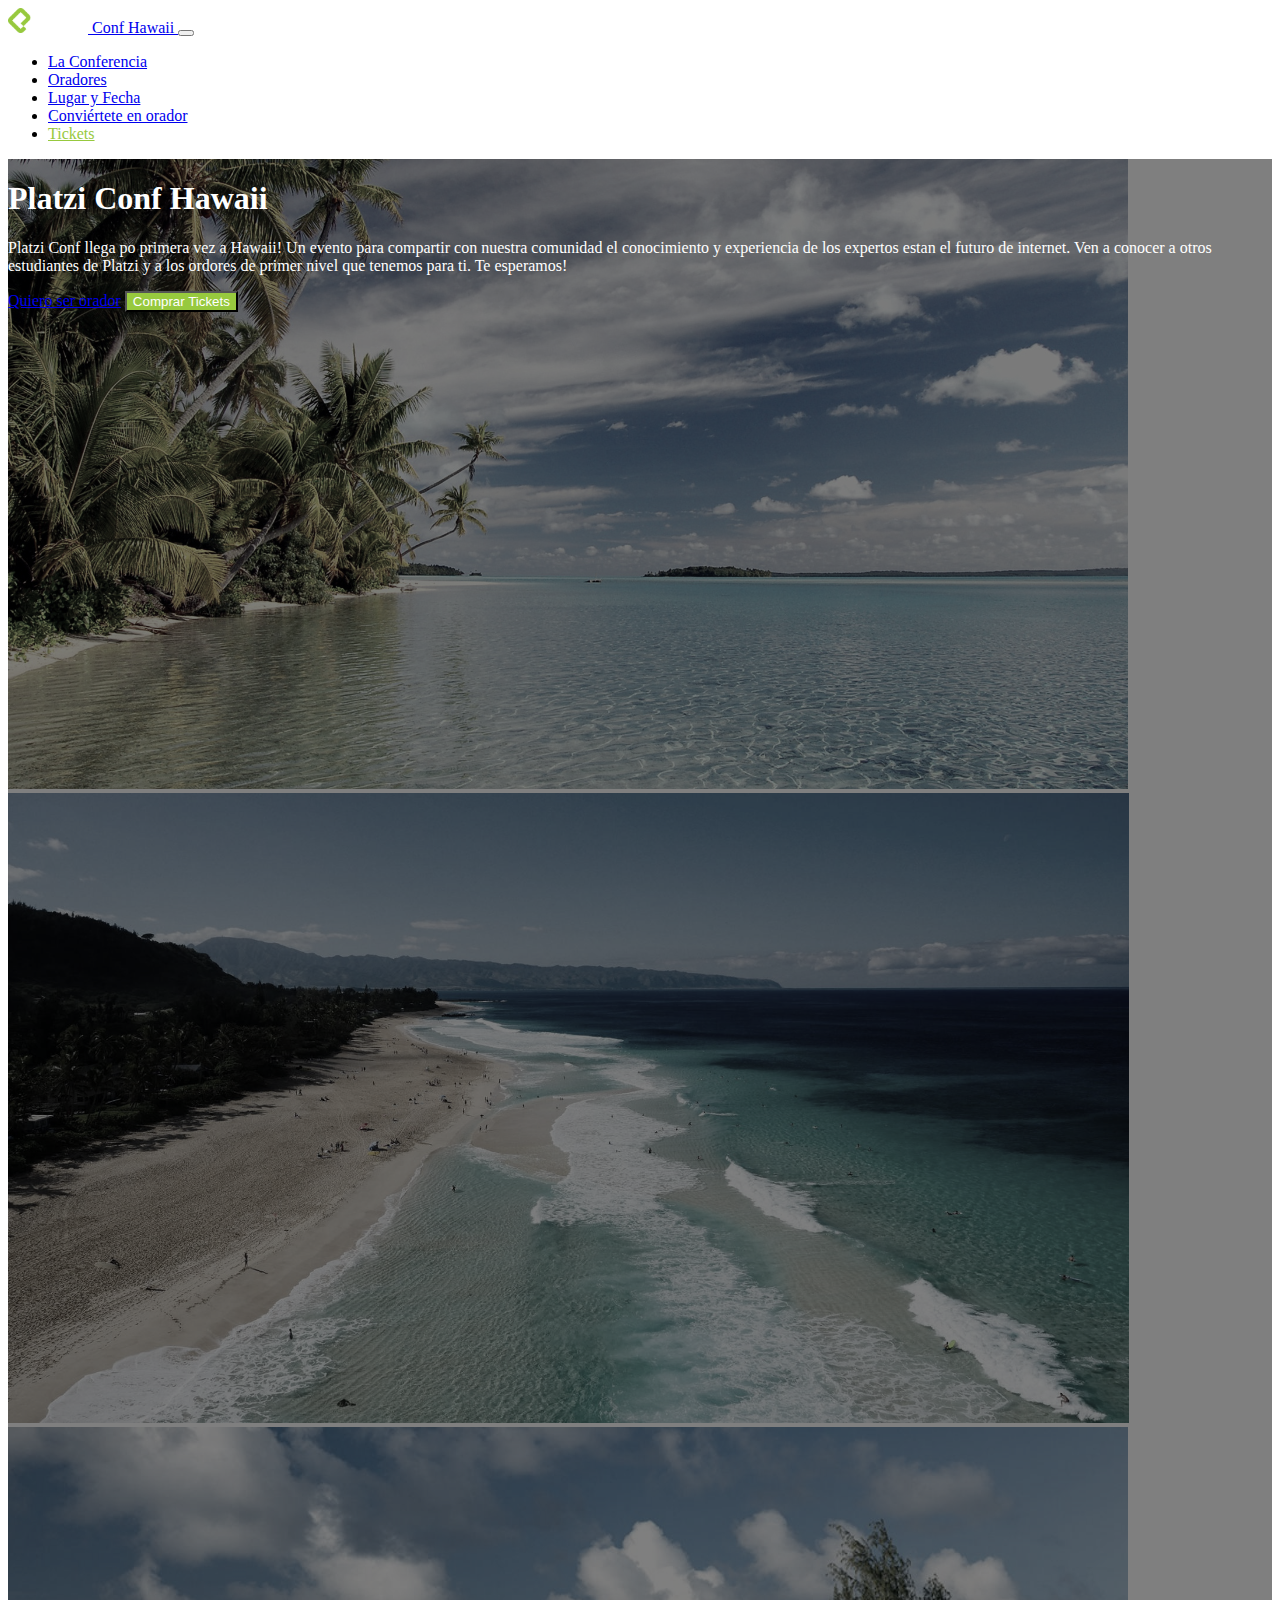
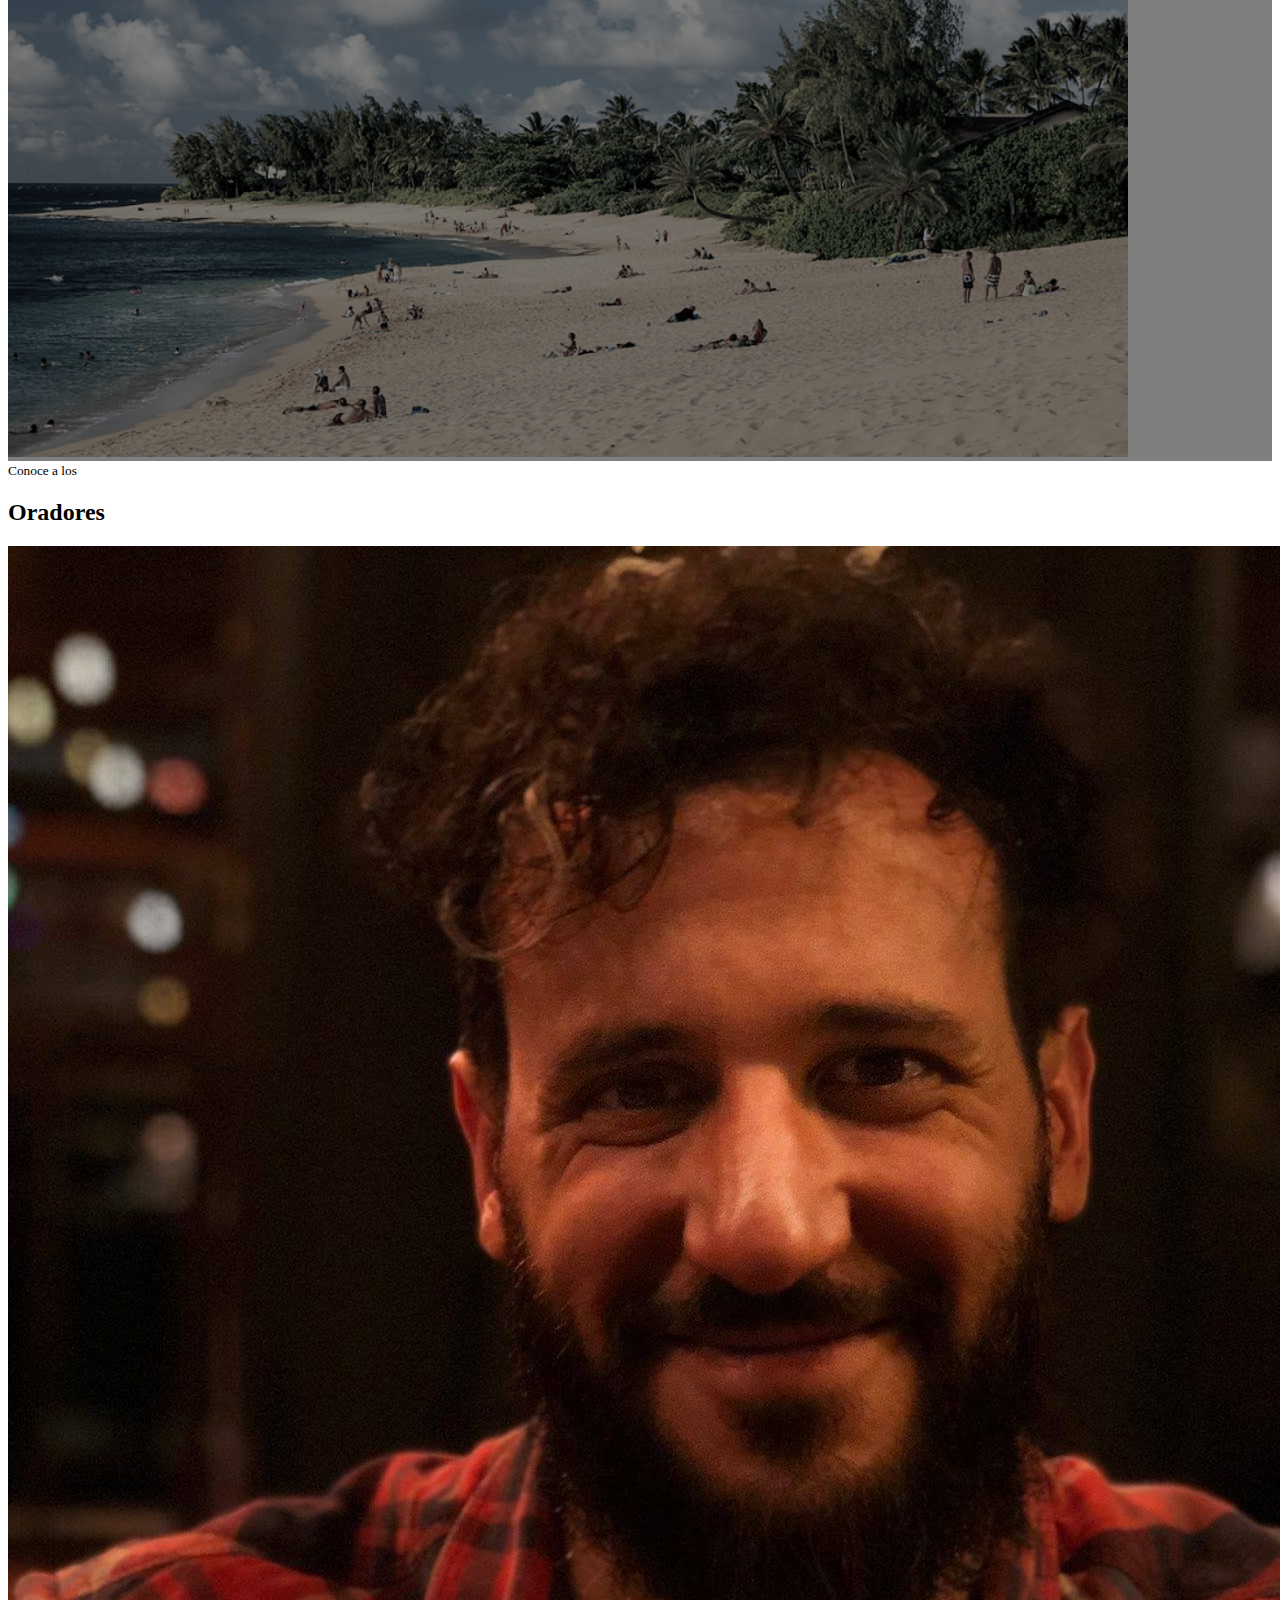
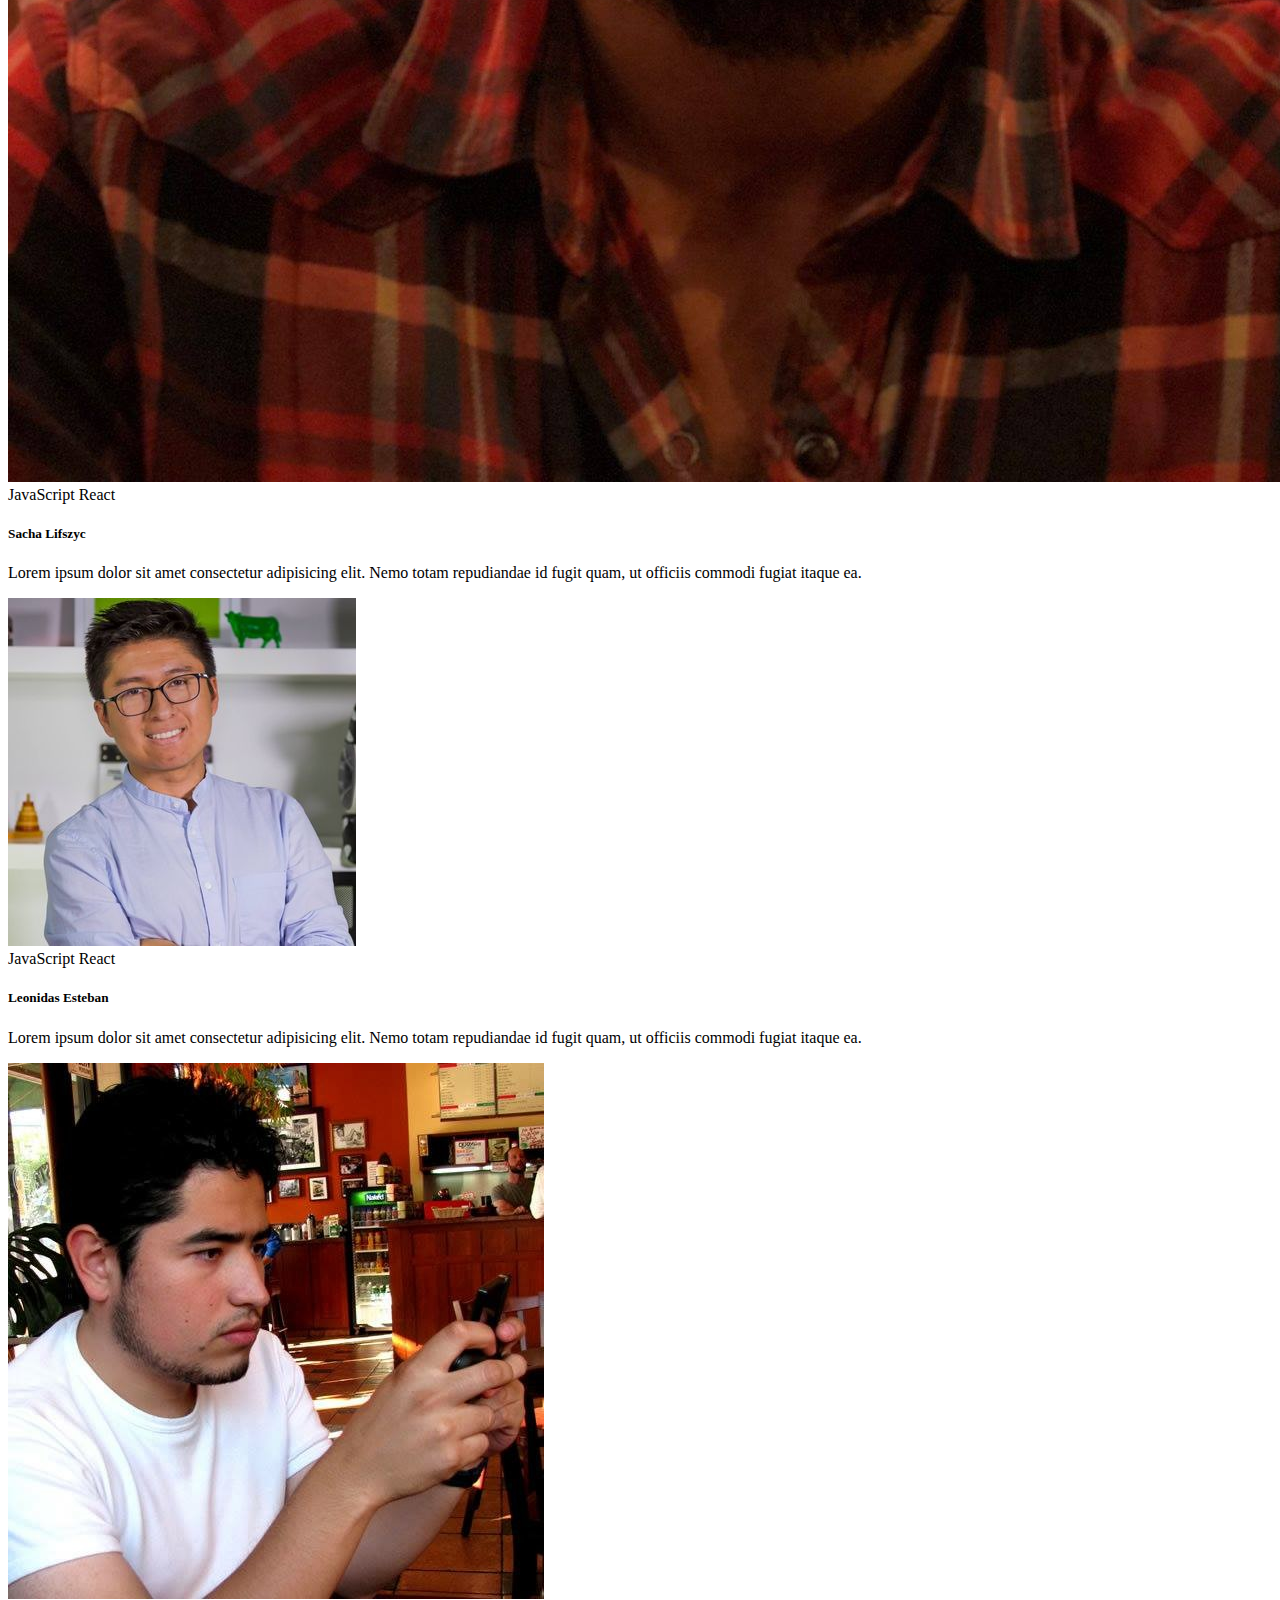
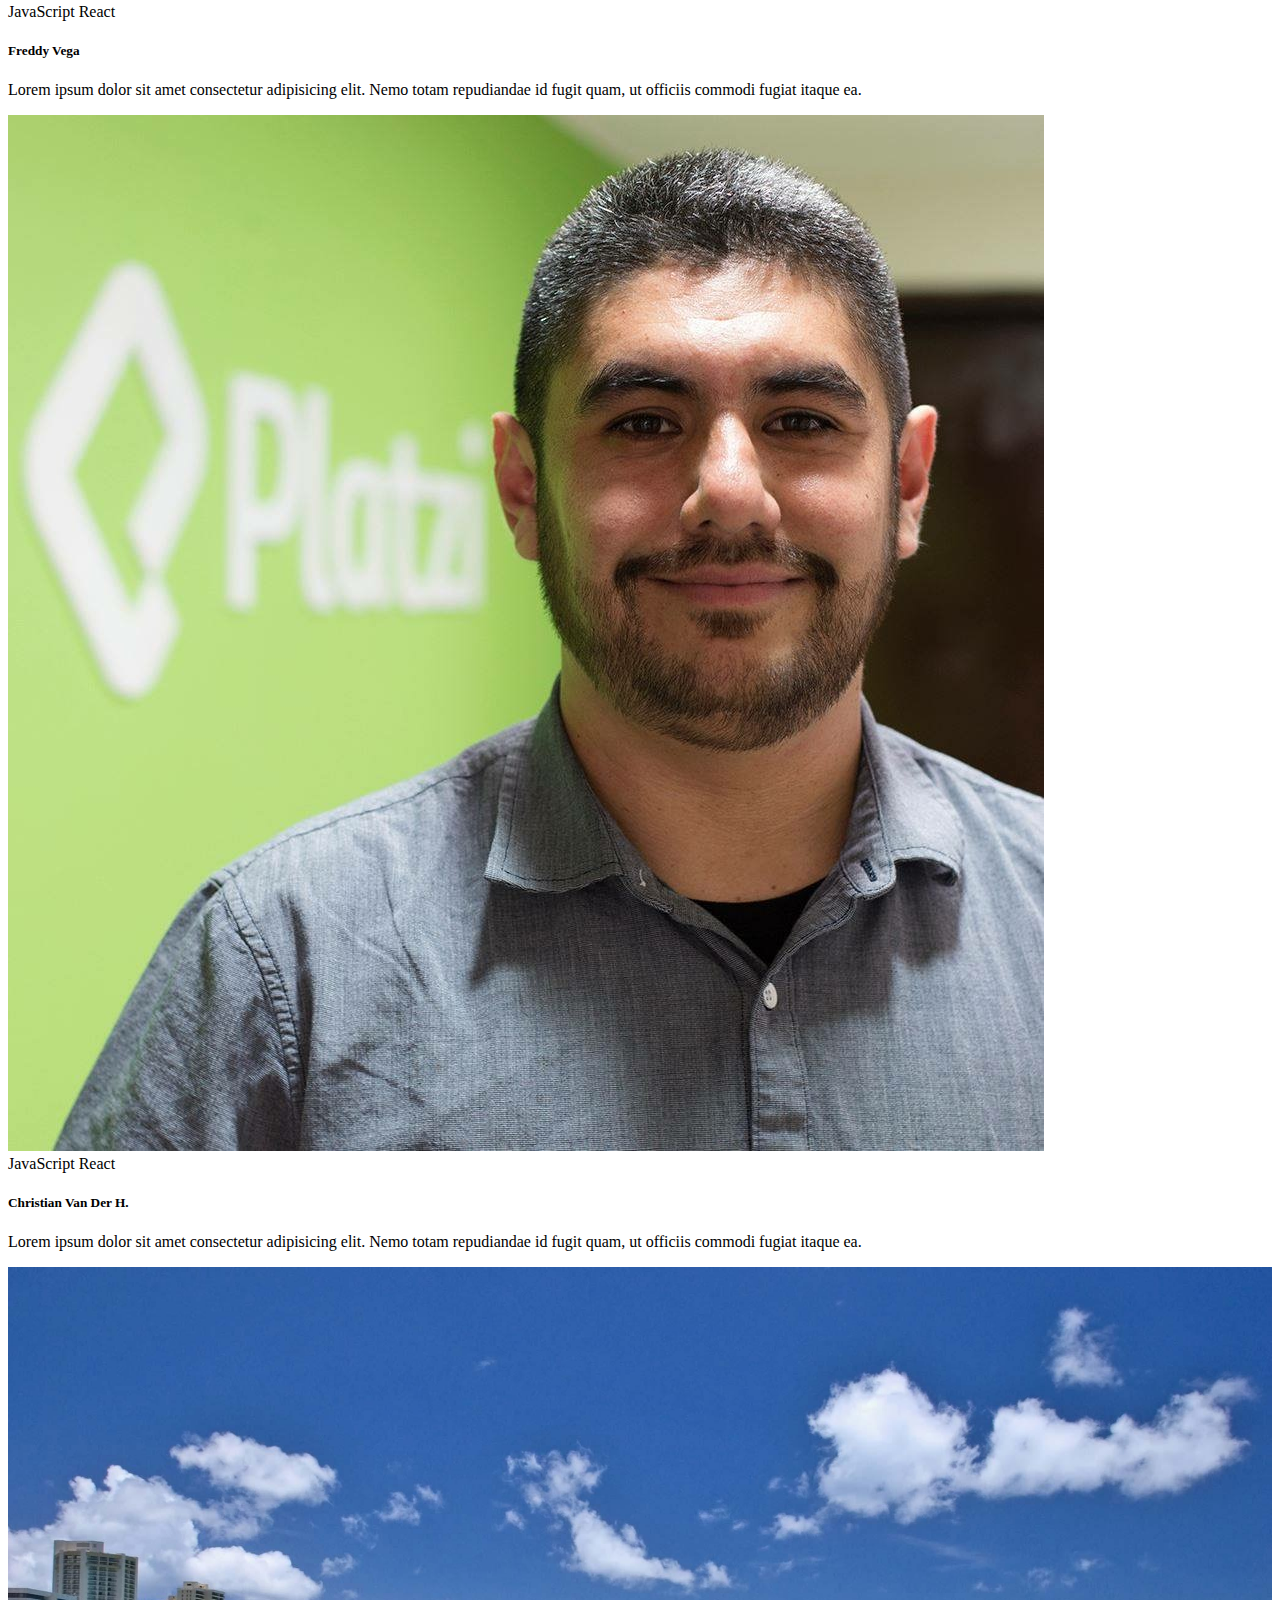
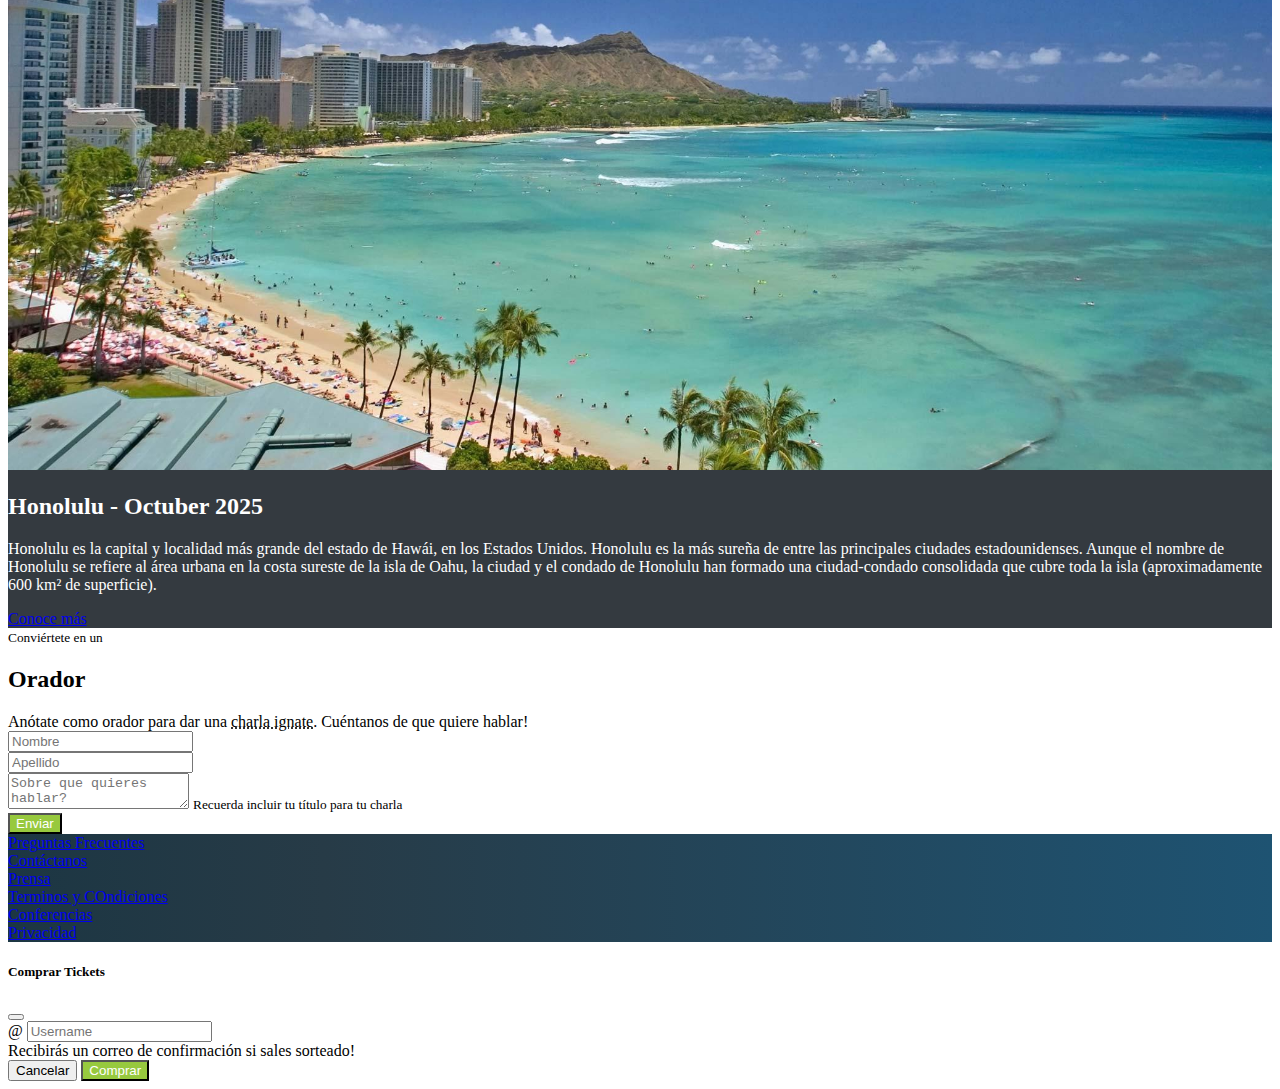
<file: index.html>
<!doctype html>
<html lang="en">
  <head>
    <meta charset="utf-8">
    <meta name="viewport" content="width=device-width, initial-scale=1">
    <title>Platzi Conf Hawaii</title>
    <link href="https://cdn.jsdelivr.net/npm/bootstrap@5.2.0/dist/css/bootstrap.min.css" rel="stylesheet" integrity="sha384-gH2yIJqKdNHPEq0n4Mqa/HGKIhSkIHeL5AyhkYV8i59U5AR6csBvApHHNl/vI1Bx" crossorigin="anonymous">
    <link rel="stylesheet" href="./index.css">
    <style>

    </style>
</head>
  <body data-bs-spy="scroll" data-bs-target="#navbar" data-bs-offset="57">
    <!-- Header -->
    <nav id="header" class="navbar navbar-expand-lg navbar-dark bg-dark sticky-top">
        <div class="container">
            
                <a class="navbar-brand" href="#">
                    <img src="./assets/images/platzi-logo.png" alt="platzi-logo">
                    Conf Hawaii
                </a>
                <button class="navbar-toggler" type="button" data-bs-toggle="collapse" data-bs-target="#navbar" aria-controls="navbarSupportedContent" aria-expanded="false" aria-label="Toggle navigation">
                    <span class="navbar-toggler-icon"></span>
                </button>
                <div class="collapse navbar-collapse" id="navbar">
                    <ul class="navbar-nav ms-auto mb-2 mb-lg-0">
                    <li class="nav-item">
                        <a class="nav-link" aria-current="page" href="#main">La Conferencia</a>
                    </li>
                    <li class="nav-item">
                        <a class="nav-link" href="#speakers">Oradores</a>
                    </li>
                    <li class="nav-item">
                        <a class="nav-link" href="#place-time">Lugar y Fecha</a>
                    </li>
                    <li class="nav-item">
                        <a class="nav-link" href="#conviertete-en-orador">Conviértete en orador</a>
                    </li>
                    <li class="nav-item">
                        <a class="nav-link text-platzi" href="#" data-bs-toggle="modal" data-bs-target="#modalCompra">Tickets</a>
                    </li>
                    </ul>
                </div>
            
        </div>
    </nav>
    <!-- /Header -->

    <!-- Main -->
    <main id="main">
        <div id="carousel" class="carousel slide" data-bs-ride="carousel" data-bs-pause="false">
            <div class="carousel-inner">
                <div class="carousel-item active">
                    <img src="./assets/images/hawaii.jpg" class="d-block w-100" alt="Hawaii">
                </div>
                <div class="carousel-item">
                    <img src="./assets/images/hawaii2.jpg" class="d-block w-100" alt="Hawaii2">
                </div>
                <div class="carousel-item">
                    <img src="./assets/images/hawaii3.jpeg" class="d-block w-100" alt="Hawaii3">
                </div>
                <div class="overlay">
                    <div class="container">
                        <div class="row align-items-center">
                            <div class="col-md-6 offset-md-6 text-center text-md-end">
                                <h1>Platzi Conf Hawaii</h1>
                                <p class="d-none d-md-block">Platzi Conf llega po primera vez a Hawaii! Un evento para compartir con nuestra comunidad 
                                    el conocimiento y experiencia de los expertos estan el futuro de internet.
                                    Ven a conocer a otros estudiantes de Platzi y a los ordores de primer nivel que tenemos para ti.
                                    Te esperamos!
                                </p>
                                <a href="#" class="btn btn-outline-light">Quiero ser orador</a>
                                <button type="button" class="btn btn-platzi" data-bs-toggle="modal" data-bs-target="#modalCompra">Comprar Tickets</button>
                            </div>
                        </div>
                    </div>
                </div>
            </div>

        </div>
    </main>
    <!-- /Main -->


    <!-- Speakers -->
    <section id="speakers" class="mt-4">
        <div class="container">
            <div class="row">
                <div class="col text-center text-uppercase">
                    <small>Conoce a los</small>
                    <h2>Oradores</h2>
                </div>
            </div>
            <div class="row">
                <div class="col col-12 col-md-6 col-lg-4 mb-4">
                    <div class="card">
                        <img src="./assets/speakers/sacha.jpg" class="card-img-top" alt="Sacha">
                        <div class="card-body">
                            <div class="badges mb-2">
                                <span class="badge text-bg-warning">JavaScript</span>
                                <span class="badge text-bg-info">React</span>
                            </div>
                            <h5 class="card-title mb-0">Sacha Lifszyc</h5>
                          <p class="card-text">Lorem ipsum dolor sit amet consectetur adipisicing elit. Nemo totam repudiandae id fugit quam, ut officiis commodi fugiat itaque ea.</p>
                        </div>
                      </div>
                </div>
                <div class="col col-12 col-md-6 col-lg-4 mb-4">
                    <div class="card">
                        <img src="./assets/speakers/leonidas2.jpeg" class="card-img-top" alt="Sacha">
                        <div class="card-body">
                            <div class="badges mb-2">
                                <span class="badge text-bg-warning">JavaScript</span>
                                <span class="badge text-bg-info">React</span>
                            </div>
                            <h5 class="card-title mb-0">Leonidas Esteban</h5>
                            <p class="card-text">Lorem ipsum dolor sit amet consectetur adipisicing elit. Nemo totam repudiandae id fugit quam, ut officiis commodi fugiat itaque ea.</p>
                        </div>
                      </div>
                </div>
                <div class="col col-12 col-md-6 col-lg-4 mb-4">
                    <div class="card">
                        <img src="./assets/speakers/freddy.jpeg" class="card-img-top" alt="Sacha">
                        <div class="card-body">
                            <div class="badges mb-2">
                                <span class="badge text-bg-warning">JavaScript</span>
                                <span class="badge text-bg-info">React</span>
                            </div>
                            <h5 class="card-title mb-0">Freddy Vega</h5>
                            <p class="card-text">Lorem ipsum dolor sit amet consectetur adipisicing elit. Nemo totam repudiandae id fugit quam, ut officiis commodi fugiat itaque ea.</p>
                        </div>
                      </div>
                </div>
                <div class="col col-12 col-md-6 col-lg-4 mb-4">
                    <div class="card">
                        <img src="./assets/speakers/cvander.jpeg" class="card-img-top" alt="Sacha">
                        <div class="card-body">
                            <div class="badges mb-2">
                                <span class="badge text-bg-warning">JavaScript</span>
                                <span class="badge text-bg-info">React</span>
                            </div>
                            <h5 class="card-title mb-0">Christian Van Der H.</h5>
                            <p class="card-text">Lorem ipsum dolor sit amet consectetur adipisicing elit. Nemo totam repudiandae id fugit quam, ut officiis commodi fugiat itaque ea.</p>
                        </div>
                      </div>
                </div>
            </div>
        </div>
    </section>
    <!-- /Speakers -->

    <!-- Lugar y Fecha -->
    <section id="place-time">
        <div class="container-fluid">
            <div class="row">
                <div class="col-12 col-lg-6 ps-0 pe-0">
                    <img src="./assets/images/honolulu.jpg" alt="Honolulu">
                </div>
                <div class="col-12 col-lg-6 pt-4 pb-4">
                    <h2>Honolulu - Octuber 2025</h2>
                    <p>Honolulu es la capital y localidad más grande del estado de Hawái, en los Estados Unidos. Honolulu es la más sureña de entre las principales ciudades estadounidenses.   Aunque el nombre de Honolulu se refiere al área urbana en la costa sureste de la isla de Oahu, la ciudad y el condado de Honolulu han formado una ciudad-condado consolidada que cubre toda la isla (aproximadamente 600 km² de superficie).
                    </p>
                    <a class="btn btn-outline-light" href="https://es.wikipedia.org/wiki/Honolulu">Conoce más</a>

                </div>
            </div>
        </div>
    </section>
    <!-- /Lugar y Fecha -->

    <!-- COnviertete en Speaker -->
    <section id="conviertete-en-orador" class="pt-3 pb-3">
        <div class="container">
            <div class="row">
                <div class="col text-center text-uppercase">
                    <small>Conviértete en un</small>
                    <h2>Orador</h2>
                </div>
            </div>
            <div class="row">
                <div class="col text-center">
                    Anótate como orador para dar una <abbr data-bs-toggle="tooltip" title="Charlas de 5 minutos">charla ignate</abbr>.
                    Cuéntanos de que quiere hablar!
                </div>
            </div>
            <div class="row">
                <div class="form-row col-12 col-md-6 mb-2">
                    <input type="text" class="form-control" placeholder="Nombre">
                </div>
                <div class="form-row col-12 col-md-6 mb-2">
                    <input type="text" class="form-control" placeholder="Apellido">
                </div>
                <div class="form-row">
                    <div class="form-group col mb-2">
                        <textarea name="text" class="form-control form-control-lg" placeholder="Sobre que quieres hablar?" ></textarea>
                        <small class="form-text text-muted">
                            Recuerda incluir tu título para tu charla
                        </small>
                    </div>
                </div>
                <div class="form-row">
                    <div class="col d-grid gap-2">
                        <button type="button" class="btn btn-platzi">
                            Enviar
                        </button>
                    </div>
                </div>

            </div>
        </div>
    </section>
    <!-- /COnviertete en Speaker -->

    <!-- Footer -->
    <footer id="footer" class="pb-4 pt-4">
        <div class="container">
            <div class="row text-center">
                <div class="col-12 col-lg">
                    <a href="#">Preguntas Frecuentes</a>
                </div>
                <div class="col-12 col-lg">
                    <a href="#">Contáctanos</a>
                </div>
                <div class="col-12 col-lg">
                    <a href="#">Prensa</a>
                </div>
                <div class="col-12 col-lg">
                    <a href="#">Terminos y COndiciones</a>
                </div>
                <div class="col-12 col-lg">
                    <a href="#">Conferencias</a>
                </div>
                <div class="col-12 col-lg">
                    <a href="#">Privacidad</a>
                </div>
            </div>
        </div>
    </footer>
    <!-- /Footer -->

    <!-- Modal -->
    <div class="modal fade" id="modalCompra" tabindex="-1" aria-labelledby="exampleModalLabel" aria-hidden="true">
        <div class="modal-dialog">
          <div class="modal-content">
            <div class="modal-header">
              <h5 class="modal-title" id="exampleModalLabel">Comprar Tickets</h5>
              <button type="button" class="btn-close" data-bs-dismiss="modal" aria-label="Close"></button>
            </div>
            <div class="modal-body">
              <form>
                  <div class="form-row">
                      <div class="form-group col">
                        <div class="input-group mb-3">
                            <span class="input-group-text" id="basic-addon1">@</span>
                            <input type="text" class="form-control" placeholder="Username" aria-label="Username" aria-describedby="basic-addon1">
                          </div>
                      </div>
                  </div>
              </form>
              <div class="alert alert-warning" role="alert">
               Recibirás un correo de confirmación si sales sorteado!
              </div>
            </div>
            <div class="modal-footer">
              <button type="button" class="btn btn-secondary" data-bs-dismiss="modal">Cancelar</button>
              <button type="button" class="btn btn-platzi">Comprar</button>
            </div>
          </div>
        </div>
      </div>
    <!-- /Modal -->

    <script src="https://cdn.jsdelivr.net/npm/bootstrap@5.2.0/dist/js/bootstrap.bundle.min.js" integrity="sha384-A3rJD856KowSb7dwlZdYEkO39Gagi7vIsF0jrRAoQmDKKtQBHUuLZ9AsSv4jD4Xa" crossorigin="anonymous"></script>
    <script src="./index.js"></script>
  </body>
</html>
</file>
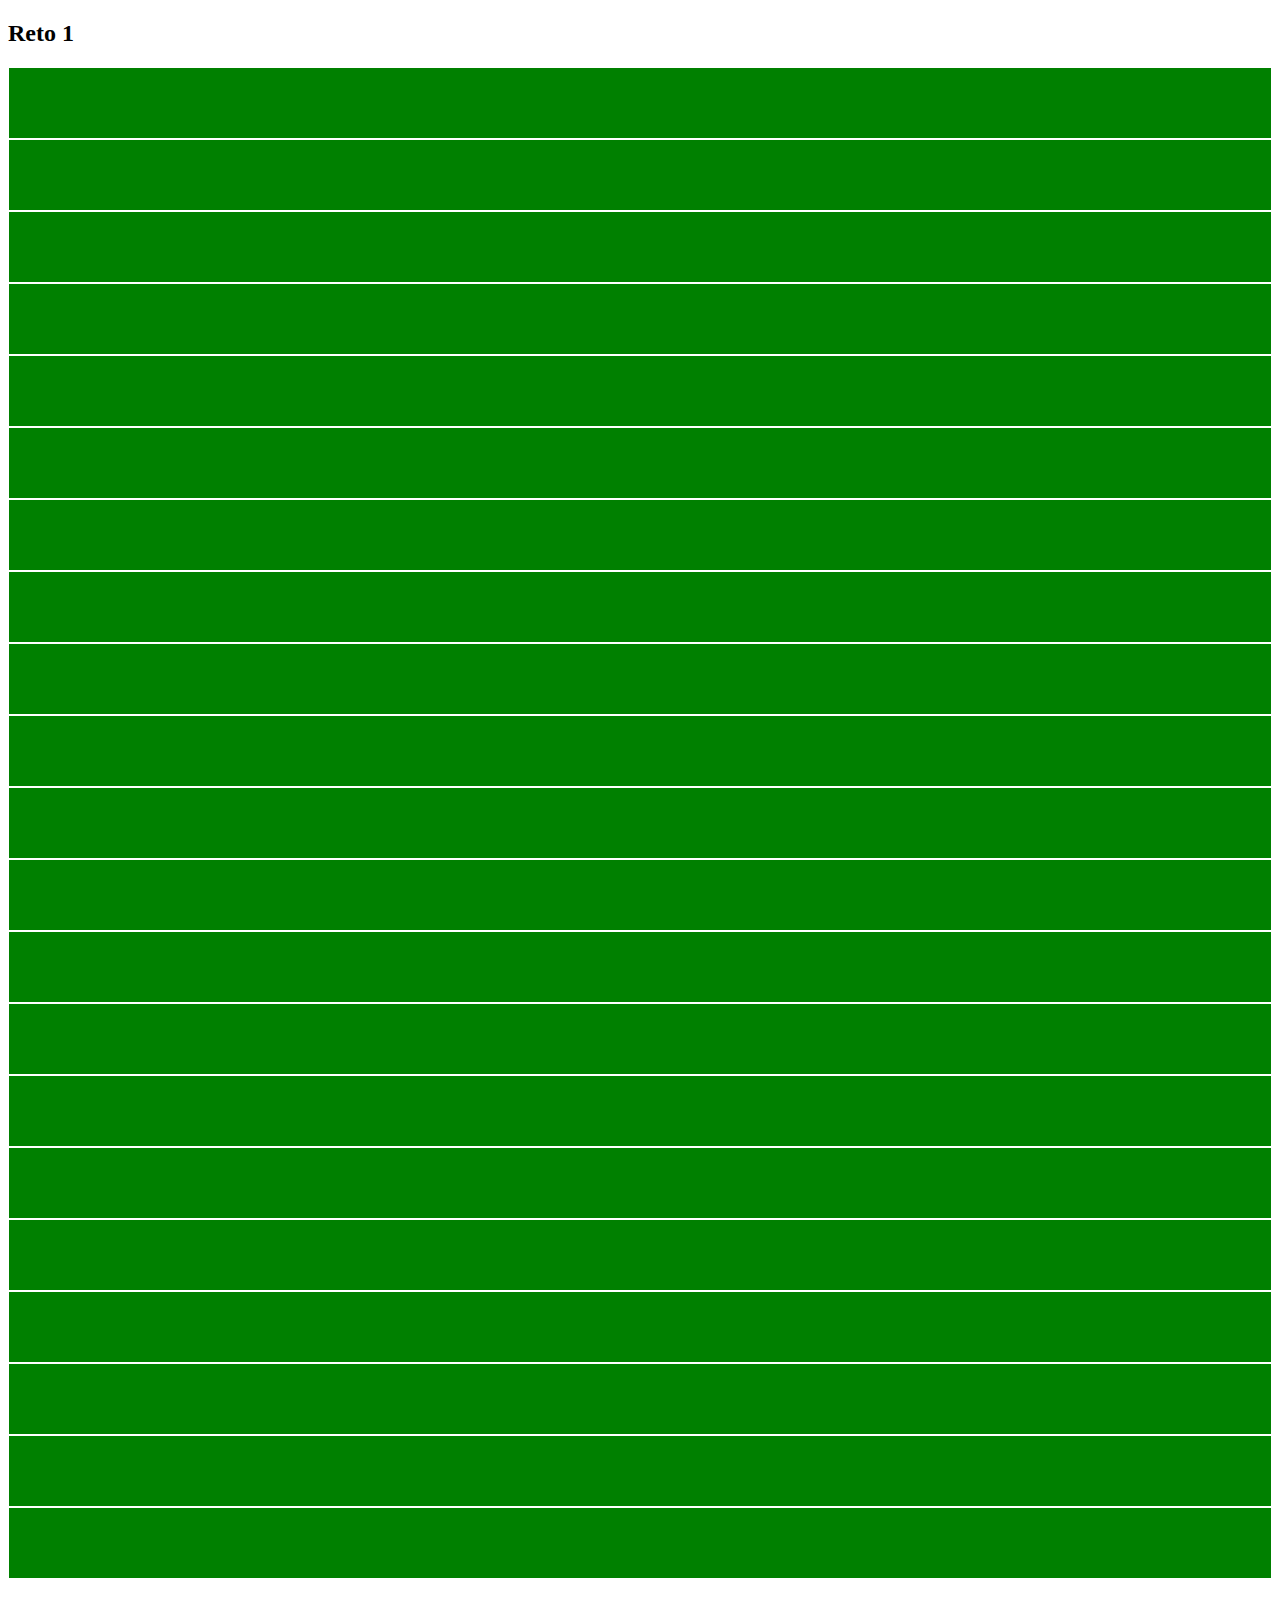
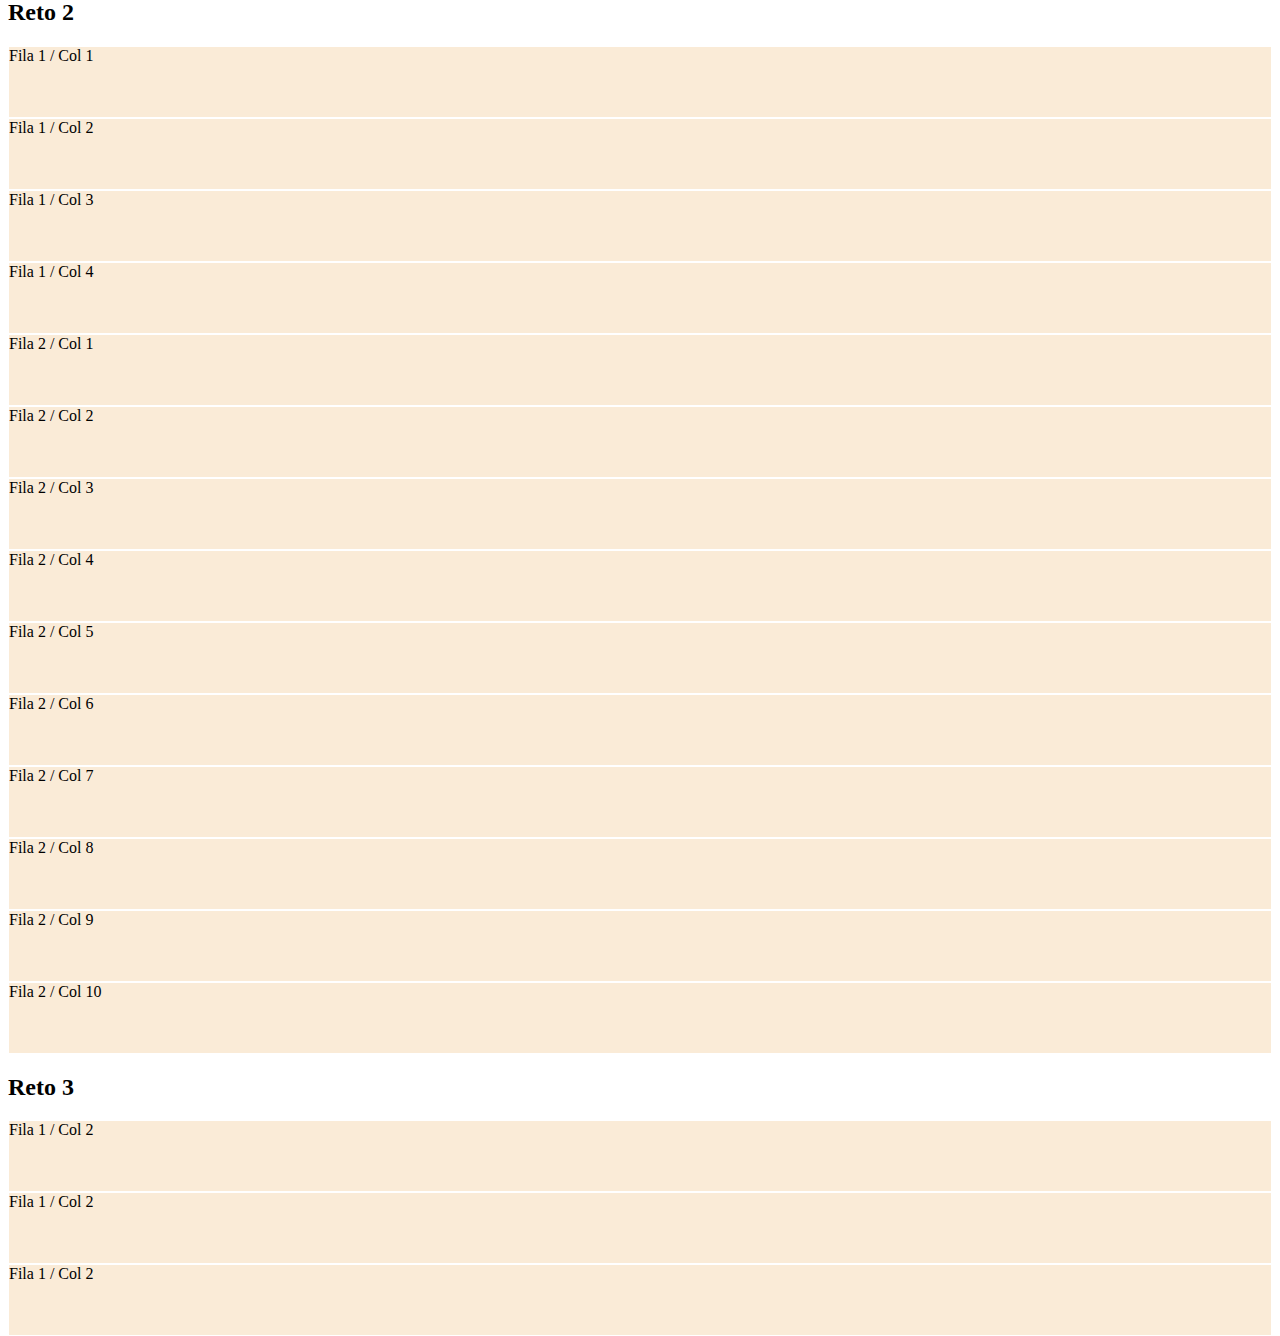
<file: columnas.html>
<!doctype html>
<html lang="en">
  <head>
    <meta charset="utf-8">
    <meta name="viewport" content="width=device-width, initial-scale=1">
    <title>Bootstrap demo</title>
    <link href="https://cdn.jsdelivr.net/npm/bootstrap@5.2.0/dist/css/bootstrap.min.css" rel="stylesheet" integrity="sha384-gH2yIJqKdNHPEq0n4Mqa/HGKIhSkIHeL5AyhkYV8i59U5AR6csBvApHHNl/vI1Bx" crossorigin="anonymous">
    <style>
        .col {
            border: 1px solid white;
            height: 70px;
        }
        .reto3 {
            height: 70px;
        }
    </style>
</head>
  <body>
      <h2>Reto 1</h2>
    <div class="container" style="background-color: green;">
        <div class="row">
            <div class="col"></div>
            <div class="col"></div>
            <div class="col"></div>
        </div>
        <div class="row">
            <div class="col"></div>
            <div class="col"></div>
            <div class="col"></div>
            <div class="col"></div>
            <div class="col"></div>
            <div class="col"></div>
            <div class="col"></div>
            <div class="col"></div>
            <div class="col"></div>
            <div class="col"></div>
        </div>
        <div class="row">
            <div class="col"></div>
            <div class="col"></div>
        </div>
        <div class="row">
            <div class="col"></div>
            <div class="col"></div>
            <div class="col"></div>
            <div class="col"></div>
            <div class="col"></div>
        </div>
        <div class="row">
            <div class="col"></div>
        </div>
    </div>

    <h2>Reto 2</h2>
    <div class="container reto2" style="background-color: antiquewhite;">
        <div class="row">
            <div class="col col-6 col-md">Fila 1 / Col 1</div>
            <div class="col col-6 col-md">Fila 1 / Col 2</div>
            <div class="col col-6 col-md">Fila 1 / Col 3</div>
            <div class="col col-6 col-md">Fila 1 / Col 4</div>
        </div>
        <div class="row">
            <div class="col col-12 col-md">Fila 2 / Col 1</div>
            <div class="col col-12 col-md">Fila 2 / Col 2</div>
            <div class="col col-12 col-md">Fila 2 / Col 3</div>
            <div class="col col-12 col-md">Fila 2 / Col 4</div>
            <div class="col col-12 col-md">Fila 2 / Col 5</div>
            <div class="col col-12 col-md">Fila 2 / Col 6</div>
            <div class="col col-12 col-md">Fila 2 / Col 7</div>
            <div class="col col-12 col-md">Fila 2 / Col 8</div>
            <div class="col col-12 col-md">Fila 2 / Col 9</div>
            <div class="col col-12 col-md">Fila 2 / Col 10</div>
        </div>
    </div>

    <h2>Reto 3</h2>
    <div class="container reto3" >
        <div class="row">
            <div class="col col-12 col-md-6 offset-md-6" style="background-color: antiquewhite;">Fila 1 / Col 2</div>
        </div>
        <div class="row">
            <div class="col col-8 col-md-6 offset-md-2" style="background-color: antiquewhite;">Fila 1 / Col 2</div>
        </div>
        <div class="row">
            <div class="col col-3 offset-9 offset-md-0" style="background-color: antiquewhite;">Fila 1 / Col 2</div>
        </div>

    </div>

    <script src="https://cdn.jsdelivr.net/npm/bootstrap@5.2.0/dist/js/bootstrap.bundle.min.js" integrity="sha384-A3rJD856KowSb7dwlZdYEkO39Gagi7vIsF0jrRAoQmDKKtQBHUuLZ9AsSv4jD4Xa" crossorigin="anonymous"></script>
  </body>
</html>
</file>
<file: index.css>
.text-platzi {
    color: #97c93e;
}

.btn-platzi {
    background-color: #97c93e;
    color: white;
}

.btn-platzi:hover {
    background-color: #82ad36;
}

#header img {
    width: 80px;
}

#main .carousel-inner img {
    height: 70vh;
    object-fit: cover;
    filter: grayscale(70%);
}

#carousel {
    position: relative;
}

#carousel .overlay {
    position: absolute;
    top: 0;
    bottom: 0;
    left: 0;
    right: 0;
    background-color: rgba(0, 0, 0, 0.5);
    color: white;
}

#carousel .overlay .container,
#carousel .overlay .row {
    height: 100%;
}

#place-time {
    background-color: #343a40;
    color: white;
}

#place-time img {
    max-width: 100%;
}

#footer {
    background: linear-gradient(90deg, #1c3643, #273b47 25%, #1e5372);
}
</file>
